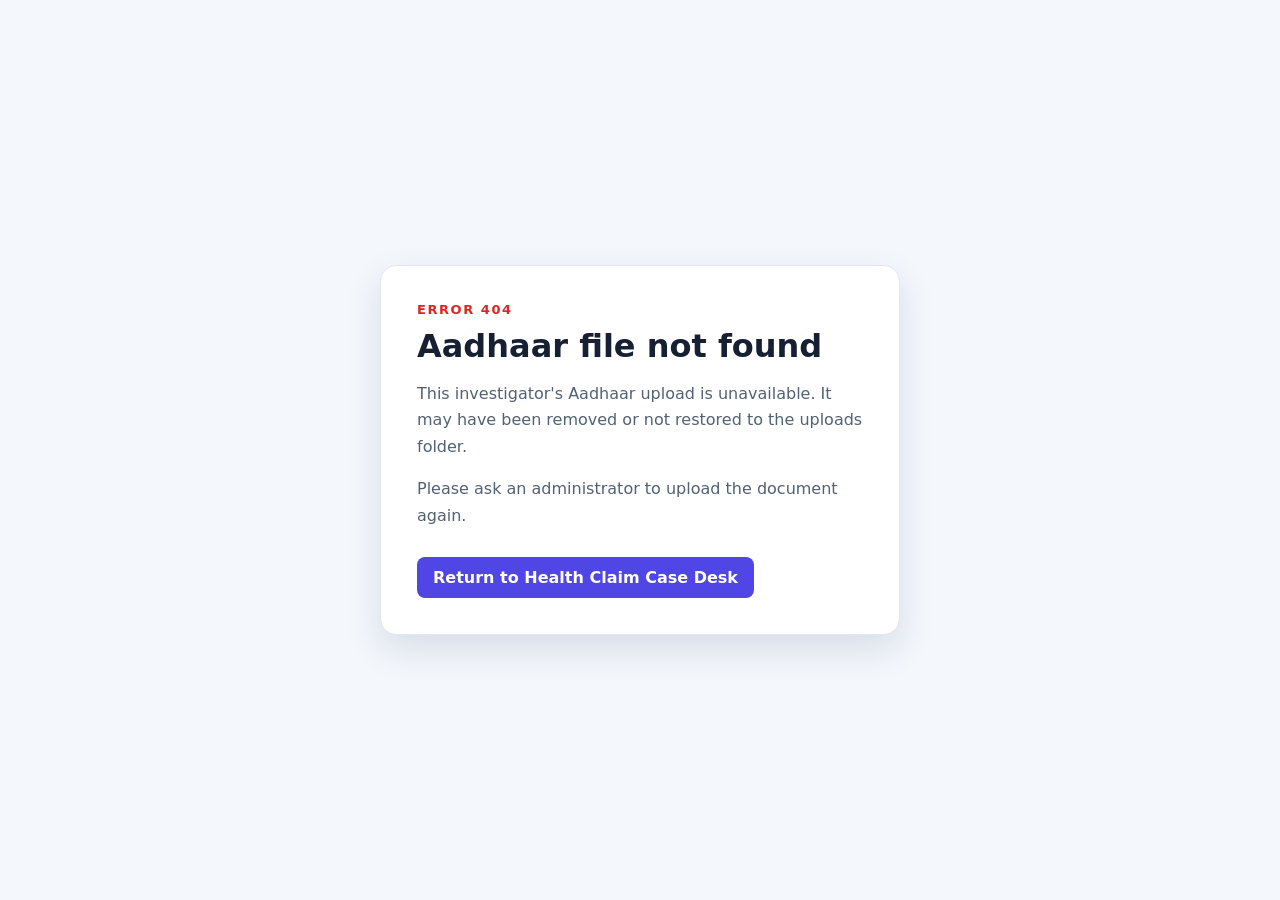
<file: src/main/resources/static/aadhar-not-found.html>
<!DOCTYPE html>
<html lang="en">
<head>
  <meta charset="UTF-8">
  <meta name="viewport" content="width=device-width, initial-scale=1">
  <meta name="robots" content="noindex,nofollow">
  <title>404 - Aadhaar file not found | Health Claim Case Desk</title>
  <style>
    :root { color-scheme: light; font-family: system-ui, -apple-system, "Segoe UI", sans-serif; color: #172033; background: #f4f7fc; }
    * { box-sizing: border-box; }
    body { min-height: 100vh; margin: 0; display: grid; place-items: center; padding: 24px; }
    main { width: min(100%, 520px); padding: 36px; border: 1px solid #dfe7f1; border-radius: 16px; background: #fff; box-shadow: 0 14px 36px rgba(15,35,70,.12); }
    .code { color: #dc2626; font-size: 13px; font-weight: 700; letter-spacing: .12em; }
    h1 { margin: 10px 0; font-size: clamp(24px, 5vw, 32px); }
    p { color: #526174; line-height: 1.65; }
    a { display: inline-block; margin-top: 12px; padding: 11px 16px; border-radius: 8px; background: #4f46e5; color: #fff; font-weight: 600; text-decoration: none; }
    a:hover { background: #4338ca; }
  </style>
</head>
<body>
  <main>
    <div class="code">ERROR 404</div>
    <h1>Aadhaar file not found</h1>
    <p>This investigator's Aadhaar upload is unavailable. It may have been removed or not restored to the uploads folder.</p>
    <p>Please ask an administrator to upload the document again.</p>
    <a href="/">Return to Health Claim Case Desk</a>
  </main>
</body>
</html>
</file>
